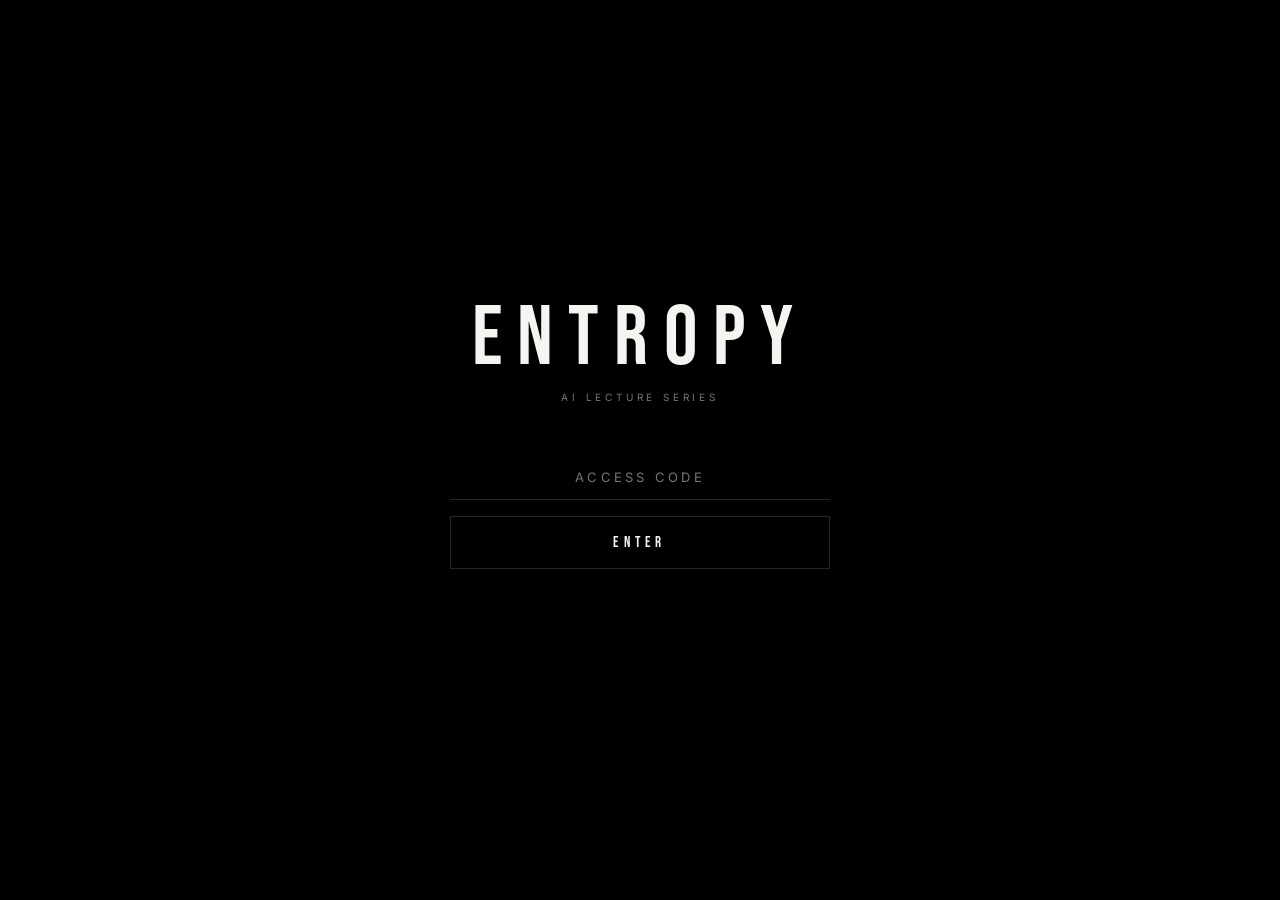
<file: index.html>
<!DOCTYPE html>
<html lang="ko">
<head>
  <meta charset="UTF-8" />
  <meta name="viewport" content="width=device-width, initial-scale=1.0" />
  <title>AI × OPERATOR — Entropy Makeup</title>
  <meta name="robots" content="noindex, nofollow" />

  <!-- Fonts -->
  <link rel="preconnect" href="https://fonts.googleapis.com" />
  <link rel="preconnect" href="https://fonts.gstatic.com" crossorigin />
  <link href="https://fonts.googleapis.com/css2?family=Bebas+Neue&family=Inter:wght@300;400;500&family=Noto+Sans+KR:wght@300;400;500;700&display=swap" rel="stylesheet" />

  <link rel="stylesheet" href="css/style.css" />
</head>
<body>

  <!-- ── PASSWORD GATE ─────────────────────────────────────── -->
  <div id="gate" class="gate">
    <div class="gate__inner">
      <div class="gate__wordmark">ENTROPY</div>
      <div class="gate__series">AI Lecture Series</div>

      <input
        id="pwInput"
        type="password"
        class="gate__input"
        placeholder="ACCESS CODE"
        autocomplete="off"
        spellcheck="false"
      />
      <button id="enterBtn" class="gate__btn">ENTER</button>
      <p id="gateError" class="gate__error"></p>
    </div>
  </div>

  <!-- ── MAIN CONTENT ──────────────────────────────────────── -->
  <div id="main" style="display:none">

    <!-- Hero -->
    <header class="hero">
      <div class="wrap">
        <p class="hero__eyebrow">Entropy Makeup × AI</p>
        <h1 class="hero__title">AI × OPERATOR</h1>
        <p class="hero__subtitle">엔트로피 메이크업 AI 강의 시리즈</p>
        <div class="hero__meta">
          <span id="metaStart">—</span>
          <span class="hero__meta-dot"></span>
          <span id="metaCount">—</span>
        </div>
      </div>
      <div class="wrap"><div class="divider"></div></div>
    </header>

    <!-- Lecture List -->
    <section class="lectures">
      <div class="wrap">
        <div id="lectureGrid"></div>
      </div>
    </section>

    <!-- Footer -->
    <footer class="footer">
      <div class="wrap">
        <div class="footer__inner">
          <span class="footer__brand">ENTROPY MAKEUP</span>
          <span class="footer__year" id="footerYear"></span>
        </div>
      </div>
    </footer>

  </div><!-- /main -->

  <script src="js/data.js"></script>
  <script src="js/app.js"></script>
</body>
</html>
</file>
<file: css/style.css>
/* ── TOKENS ────────────────────────────────────────────────── */
:root {
  --bg-void:     #000000;
  --bg-dark:     #0A080E;
  --text-main:   #F5F4F1;
  --text-muted:  #77757C;
  --accent:      #FF7FA0;
  --divider:     #D8D5CF;
  --divider-dim: rgba(216, 213, 207, 0.18);

  --f-display: 'Bebas Neue', sans-serif;
  --f-body:    'Inter', sans-serif;
  --f-ko:      'Noto Sans KR', sans-serif;
}

/* ── RESET ─────────────────────────────────────────────────── */
*, *::before, *::after { box-sizing: border-box; margin: 0; padding: 0; }

html { scroll-behavior: smooth; }

body {
  background: var(--bg-dark);
  color: var(--text-main);
  font-family: var(--f-body);
  -webkit-font-smoothing: antialiased;
  min-height: 100vh;
}

/* ── GATE ──────────────────────────────────────────────────── */
.gate {
  position: fixed;
  inset: 0;
  background: var(--bg-void);
  display: flex;
  align-items: center;
  justify-content: center;
  z-index: 200;
  transition: opacity 0.5s ease;
}

.gate--hide { opacity: 0; pointer-events: none; }

.gate__inner {
  width: min(380px, 88vw);
  text-align: center;
}

.gate__wordmark {
  font-family: var(--f-display);
  font-size: clamp(52px, 12vw, 84px);
  letter-spacing: 0.18em;
  line-height: 1;
  color: var(--text-main);
}

.gate__series {
  font-family: var(--f-body);
  font-size: 10px;
  letter-spacing: 0.38em;
  text-transform: uppercase;
  color: var(--text-muted);
  margin-top: 10px;
  margin-bottom: 52px;
}

.gate__input {
  display: block;
  width: 100%;
  background: transparent;
  border: none;
  border-bottom: 1px solid var(--divider-dim);
  color: var(--text-main);
  font-family: var(--f-body);
  font-size: 13px;
  letter-spacing: 0.25em;
  text-align: center;
  padding: 14px 0;
  outline: none;
  transition: border-color 0.2s;
  caret-color: var(--accent);
}
.gate__input:focus { border-color: var(--divider); }
.gate__input::placeholder {
  color: var(--text-muted);
  letter-spacing: 0.25em;
}

.gate__btn {
  display: block;
  width: 100%;
  background: transparent;
  border: 1px solid var(--divider-dim);
  color: var(--text-main);
  font-family: var(--f-display);
  font-size: 15px;
  letter-spacing: 0.35em;
  padding: 16px 0;
  cursor: pointer;
  margin-top: 16px;
  transition: border-color 0.2s, background 0.2s;
}
.gate__btn:hover {
  border-color: var(--divider);
  background: rgba(245, 244, 241, 0.04);
}

.gate__error {
  height: 20px;
  margin-top: 14px;
  font-size: 10px;
  letter-spacing: 0.25em;
  text-transform: uppercase;
  color: var(--accent);
}

/* ── LAYOUT SHELL ──────────────────────────────────────────── */
.wrap {
  max-width: 1080px;
  margin: 0 auto;
  padding: 0 48px;
}

/* ── HERO ──────────────────────────────────────────────────── */
.hero {
  padding-top: 72px;
  padding-bottom: 0;
}

.hero__eyebrow {
  font-family: var(--f-body);
  font-size: 10px;
  letter-spacing: 0.42em;
  text-transform: uppercase;
  color: var(--text-muted);
  margin-bottom: 18px;
}

.hero__title {
  font-family: var(--f-display);
  font-size: clamp(60px, 11vw, 124px);
  line-height: 0.88;
  letter-spacing: 0.01em;
  color: var(--text-main);
}

.hero__subtitle {
  font-family: var(--f-ko);
  font-size: 15px;
  font-weight: 300;
  color: var(--text-muted);
  margin-top: 22px;
  letter-spacing: 0.04em;
}

.hero__meta {
  display: flex;
  align-items: center;
  gap: 14px;
  margin-top: 28px;
  margin-bottom: 52px;
  font-family: var(--f-body);
  font-size: 10px;
  letter-spacing: 0.22em;
  text-transform: uppercase;
  color: var(--text-muted);
}

.hero__meta-dot {
  width: 2px;
  height: 2px;
  background: var(--divider);
  border-radius: 50%;
  flex-shrink: 0;
}

.divider {
  height: 1px;
  background: var(--divider-dim);
}

/* ── LECTURE LIST ───────────────────────────────────────────── */
.lectures {
  padding-bottom: 96px;
}

.episode {
  display: grid;
  grid-template-columns: 72px 1fr auto;
  align-items: center;
  column-gap: 36px;
  padding: 26px 0;
  border-bottom: 1px solid var(--divider-dim);
  transition: border-color 0.25s;
}
.episode:hover { border-color: rgba(216, 213, 207, 0.5); }

.episode__num {
  font-family: var(--f-display);
  font-size: 36px;
  letter-spacing: 0.02em;
  color: var(--text-muted);
  line-height: 1;
  user-select: none;
}

.episode__body {}

.episode__topic {
  font-family: var(--f-ko);
  font-size: 15px;
  font-weight: 500;
  color: var(--text-main);
  line-height: 1.45;
}

.episode__date {
  font-family: var(--f-body);
  font-size: 10px;
  letter-spacing: 0.18em;
  color: var(--text-muted);
  margin-top: 7px;
  text-transform: uppercase;
}

.episode__links {
  display: flex;
  gap: 8px;
  flex-shrink: 0;
}

.ep-btn {
  display: inline-block;
  padding: 8px 14px;
  border: 1px solid var(--divider-dim);
  font-family: var(--f-body);
  font-size: 9px;
  letter-spacing: 0.2em;
  text-transform: uppercase;
  text-decoration: none;
  color: var(--text-muted);
  transition: border-color 0.2s, color 0.2s;
  white-space: nowrap;
  cursor: pointer;
}
.ep-btn:hover {
  border-color: var(--divider);
  color: var(--text-main);
}
.ep-btn--off {
  opacity: 0.28;
  pointer-events: none;
  cursor: default;
}

/* ── FOOTER ─────────────────────────────────────────────────── */
.footer {
  border-top: 1px solid var(--divider-dim);
  padding: 28px 0;
}

.footer__inner {
  display: flex;
  justify-content: space-between;
  align-items: center;
}

.footer__brand {
  font-family: var(--f-display);
  font-size: 12px;
  letter-spacing: 0.32em;
  color: var(--text-muted);
}

.footer__year {
  font-family: var(--f-body);
  font-size: 10px;
  letter-spacing: 0.18em;
  color: var(--text-muted);
}

/* ── LOADING ────────────────────────────────────────────────── */
.loading {
  font-family: var(--f-display);
  font-size: 13px;
  letter-spacing: 0.35em;
  color: var(--text-muted);
  padding: 48px 0;
  animation: blink 1.2s ease-in-out infinite;
}

@keyframes blink {
  0%, 100% { opacity: 0.3; }
  50%       { opacity: 1; }
}

/* ── RESPONSIVE ─────────────────────────────────────────────── */
@media (max-width: 768px) {
  .wrap { padding: 0 24px; }

  .hero { padding-top: 48px; }

  .episode {
    grid-template-columns: 52px 1fr;
    grid-template-rows: auto auto;
    column-gap: 20px;
    row-gap: 12px;
    padding: 22px 0;
  }

  .episode__num {
    font-size: 26px;
    grid-row: 1 / 3;
    align-self: start;
    padding-top: 3px;
  }

  .episode__body { grid-column: 2; }
  .episode__links { grid-column: 2; }
}

@media (max-width: 480px) {
  .episode__links {
    flex-wrap: wrap;
  }
}
</file>
